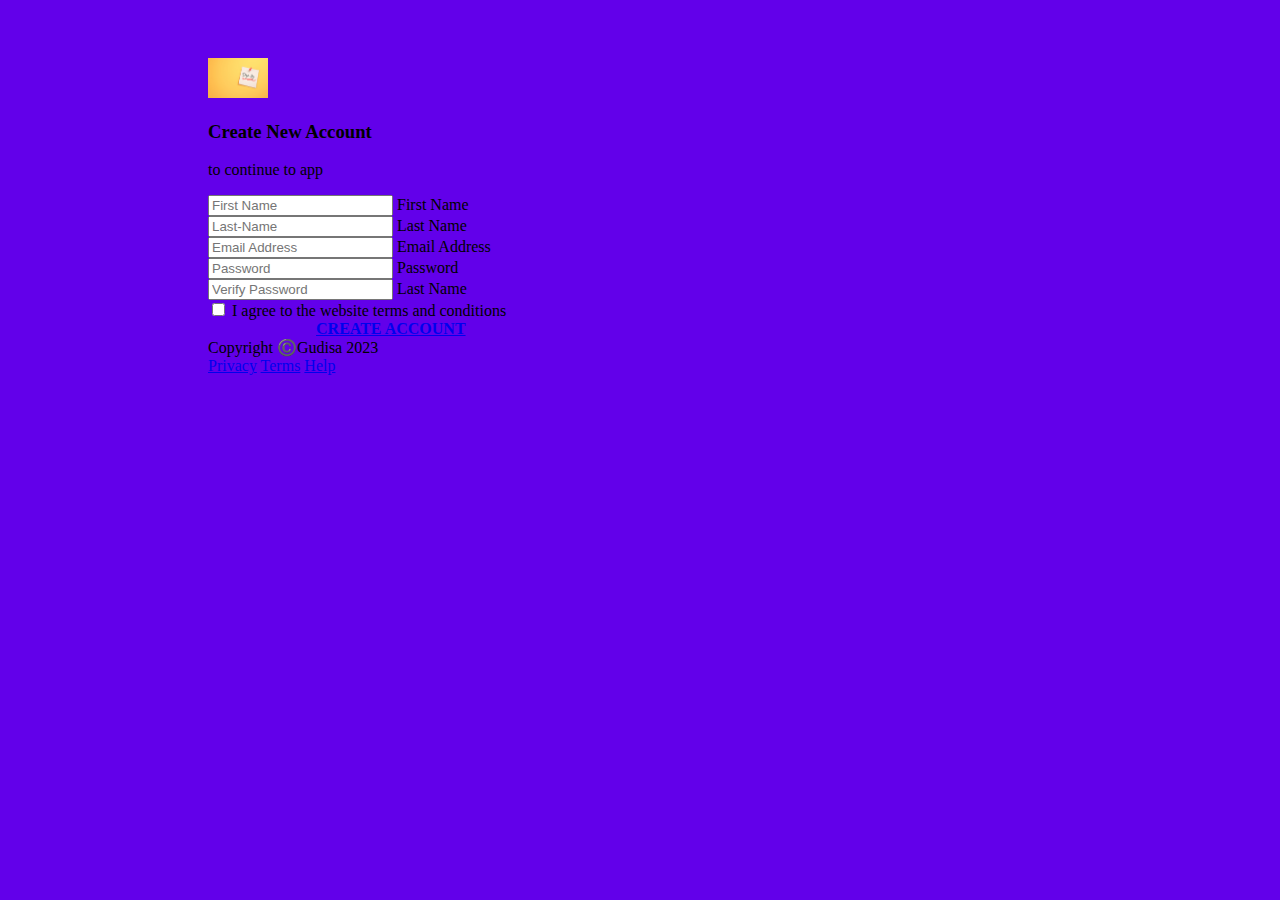
<file: index.html>
<!DOCTYPE html>
<html lang="en">
  <head>
    <meta charset="UTF-8" />
    <meta http-equiv="X-UA-Compatible" content="IE=edge" />
    <meta
      name="viewport"
      content="width=https://youtu.be/V-hB-4fnqtM, initial-scale=1.0"
    />
    <link
      href="https://cdn.jsdelivr.net/npm/bootstrap@5.3.0-alpha1/dist/css/bootstrap.min.css"
      rel="stylesheet"
      integrity="sha384-GLhlTQ8iRABdZLl6O3oVMWSktQOp6b7In1Zl3/Jr59b6EGGoI1aFkw7cmDA6j6gD"
      crossorigin="anonymous"
    />
    <script
      defer
      src="https://cdn.jsdelivr.net/npm/bootstrap@5.3.0-alpha1/dist/js/bootstrap.bundle.min.js"
      integrity="sha384-w76AqPfDkMBDXo30jS1Sgez6pr3x5MlQ1ZAGC+nuZB+EYdgRZgiwxhTBTkF7CXvN"
      crossorigin="anonymous"
    ></script>
    <link href="styles.css" rel="stylesheet" />
    <title>Create Account</title>
  </head>
  <body class="back">
    <div class="container bg-white p-4">
      <div class="container">
        <div class="card border-0 mb-5">
          <div class="card-body">
            <div class="card-title d-flex justify-content-center">
              <img
                src="crete.jpg"
                style="height: 40px; width: 60px"
                alt="Create account Logo"
                class=""
              />
            </div>
            <div class="card-subtitle d-flex justify-content-center">
              <h3>Create New Account</h3>
            </div>
            <div class="card-subtitle d-flex justify-content-center">
              <p>to continue to app</p>
            </div>
          </div>
        </div>
      </div>
      <div class="container">
        <form action="">
          <div class="row">
            <div class="col-sm-6 mb-4">
              <div class="form-floating">
                <input
                  type="text"
                  placeholder="First Name"
                  class="form-control"
                  aria-labelledby="label"
                />
                <label class="form-label" for="">First Name</label>
              </div>
            </div>
            <div class="col-sm-6 mb-4">
              <div class="form-floating">
                <input
                  type="text"
                  placeholder="Last-Name"
                  class="form-control"
                  aria-labelledby="label"
                />
                <label class="form-label" for="">Last Name</label>
              </div>
            </div>
          </div>
          <div class="row">
            <div class="col mb-4">
              <div class="form-floating">
                <input
                  type="email"
                  placeholder="Email Address"
                  class="form-control"
                  aria-labelledby="label"
                />
                <label class="form-label" for="">Email Address</label>
              </div>
            </div>
          </div>
          <div class="row">
            <div class="col-sm-6 mb-4">
              <div class="form-floating">
                <input
                  type="password"
                  outlined
                  icontrailing="visibilityoff"
                  placeholder="Password"
                  class="form-control"
                  aria-labelledby="label"
                />
                <label class="form-label" for="">Password</label>
              </div>
            </div>
            <div class="col-sm-6 mb-4">
              <div class="form-floating">
                <input
                  type="password"
                  placeholder="Verify Password"
                  class="form-control"
                  aria-labelledby="label"
                />
                <label class="form-label" for="">Last Name</label>
              </div>
            </div>
          </div>
          <input type="checkbox" class="form-check-input me-2 mb-4" />
          <label for="" class="form-check-label"
            >I agree to the website terms and conditions</label
          >
          <div
            class="form-group d-flex align-items-center justify-content-between mt-4"
          >
            <a
              href="#"
              style="color: #6200ea"
              class="small fw-500 text-decoration-none mb-4"
            >
              <strong>Sign In Instead</strong></a
            >
            <a href="#" class="btn back btn-primary mdc-ripple-upgraded mb-4">
              <strong>CREATE ACCOUNT</strong>
            </a>
          </div>
        </form>
      </div>
    </div>
    <footer class="p-4">
      <div
        class="d-flex flex-column flex-sm-row align-items-center justify-content-between small"
      >
        <div class="me-sm-3 mb-2 mb-sm-0">
          <div class="fw-500 text-white">Copyright ©️Gudisa 2023</div>
        </div>
        <div class="ms-sm-3">
          <a class="fw-500 text-decoration-none link-white text-white" href="#"
            >Privacy</a
          >
          <a
            class="fw-500 text-decoration-none link-white text-white mx-4"
            href="#"
            >Terms</a
          >
          <a class="fw-500 text-decoration-none link-white text-white" href="#"
            >Help</a
          >
        </div>
      </div>
    </footer>
  </body>
</html>
</file>
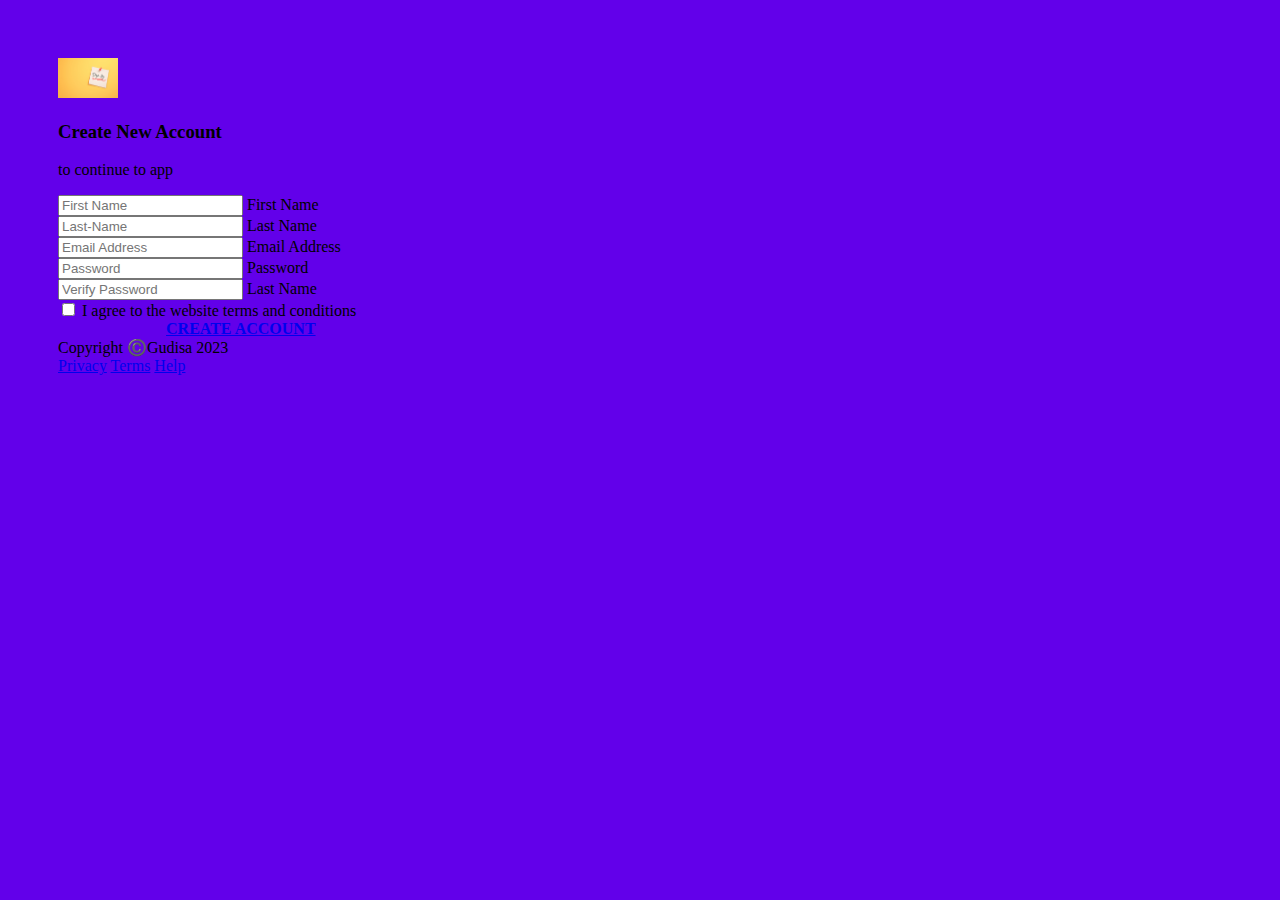
<file: Signup/index.html>
<!DOCTYPE html>
<html lang="en">
  <head>
    <meta charset="UTF-8" />
    <meta http-equiv="X-UA-Compatible" content="IE=edge" />
    <meta
      name="viewport"
      content="width=https://youtu.be/V-hB-4fnqtM, initial-scale=1.0"
    />
    <!-- <link rel="stylesheet" href="css/bootstrap.css"> </link> -->
    <link
      href="https://cdn.jsdelivr.net/npm/bootstrap@5.3.0-alpha1/dist/css/bootstrap.min.css"
      rel="stylesheet"
      integrity="sha384-GLhlTQ8iRABdZLl6O3oVMWSktQOp6b7In1Zl3/Jr59b6EGGoI1aFkw7cmDA6j6gD"
      crossorigin="anonymous"
    />
    <script
      defer
      src="https://cdn.jsdelivr.net/npm/bootstrap@5.3.0-alpha1/dist/js/bootstrap.bundle.min.js"
      integrity="sha384-w76AqPfDkMBDXo30jS1Sgez6pr3x5MlQ1ZAGC+nuZB+EYdgRZgiwxhTBTkF7CXvN"
      crossorigin="anonymous"
    ></script>
    <link href="styles.css" rel="stylesheet" />
    <title>Create Account</title>
  </head>
  <body class="back">
    <div class="container bg-white p-4">
      <div class="container">
        <div class="card border-0 mb-5">
          <div class="card-body">
            <div class="card-title d-flex justify-content-center">
              <img
                src="crete.jpg"
                style="height: 40px; width: 60px"
                alt="Create account Logo"
                class=""
              />
            </div>
            <div class="card-subtitle d-flex justify-content-center">
              <h3>Create New Account</h3>
            </div>
            <div class="card-subtitle d-flex justify-content-center">
              <p>to continue to app</p>
            </div>
          </div>
        </div>
      </div>
      <div class="container" style="width: 80%; height: 80%">
        <form action="">
          <div class="row ps-1">
            <div class="col-sm-6 col-md-6 mb-4">
              <div class="form-floating">
                <input
                  type="text"
                  placeholder="First Name"
                  class="form-control"
                  aria-labelledby="label"
                />
                <label class="form-label" for="">First Name</label>
              </div>
            </div>
            <div class="col-sm-6 col-md-6 mb-4">
              <div class="form-floating">
                <input
                  type="text"
                  placeholder="Last-Name"
                  class="form-control"
                  aria-labelledby="label"
                />
                <label class="form-label" for="">Last Name</label>
              </div>
            </div>
          </div>
          <div class="row">
            <div class="col mb-4">
              <div class="form-floating">
                <input
                  type="email"
                  placeholder="Email Address"
                  class="form-control"
                  aria-labelledby="label"
                />
                <label class="form-label" for="">Email Address</label>
              </div>
            </div>
          </div>
          <div class="row">
            <div class="col-sm-6 mb-4">
              <div class="form-floating">
                <input
                  type="password"
                  outlined
                  icontrailing="visibilityoff"
                  placeholder="Password"
                  class="form-control"
                  aria-labelledby="label"
                />
                <label class="form-label" for="">Password</label>
              </div>
            </div>
            <div class="col-sm-6 mb-4">
              <div class="form-floating">
                <input
                  type="password"
                  placeholder="Verify Password"
                  class="form-control"
                  aria-labelledby="label"
                />
                <label class="form-label" for="">Last Name</label>
              </div>
            </div>
          </div>
          <input type="checkbox" class="form-check-input me-2 mb-4" />
          <label for="" class="form-check-label"
            >I agree to the website terms and conditions</label
          >
          <div
            class="form-group d-flex align-items-center justify-content-between mt-4"
          >
            <a
              href="#"
              style="color: #6200ea"
              class="small fw-500 text-decoration-none mb-4"
            >
              <strong>Sign In Instead</strong></a
            >
            <a href="#" class="btn back btn-primary mdc-ripple-upgraded mb-4">
              <strong>CREATE ACCOUNT</strong>
            </a>
          </div>
        </form>
      </div>
    </div>
    <footer class="p-4">
      <div
        class="d-flex flex-column flex-sm-row align-items-center justify-content-between small"
      >
        <div class="me-sm-3 mb-2 mb-sm-0">
          <div class="fw-500 text-white">Copyright ©️Gudisa 2023</div>
        </div>
        <div class="ms-sm-3">
          <a class="fw-500 text-decoration-none link-white text-white" href="#"
            >Privacy</a
          >
          <a
            class="fw-500 text-decoration-none link-white text-white mx-4"
            href="#"
            >Terms</a
          >
          <a class="fw-500 text-decoration-none link-white text-white" href="#"
            >Help</a
          >
        </div>
      </div>
    </footer>
  </body>
</html>
</file>
<file: styles.css>
.back {
  background-color: #6200ea;
}
body {
  padding: 50px 200px 50px 200px;
}
</file>
<file: Signup/styles.css>
.back {
  background-color: #6200ea;
}
body {
  padding: 50px 50px;
}
</file>
